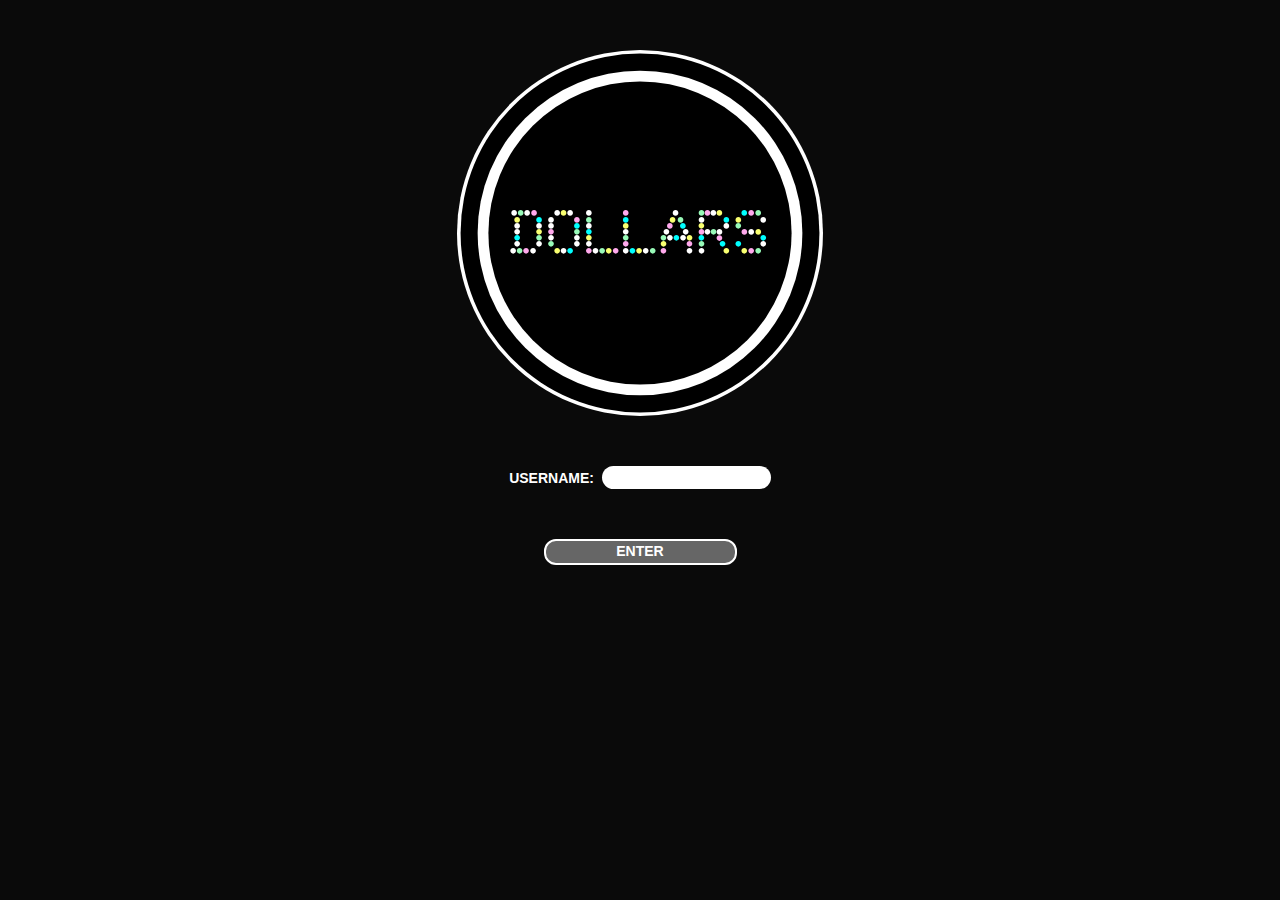
<file: statics/index.html>
<!DOCTYPE html>
<html>
<head lang="en">
    <meta charset="UTF-8">
    <title>DOLLARS聊天室</title>
    <link href="css/app.css" rel="stylesheet">
</head>
<body>
<div id="body">
    <div class="home-wrap">
        <div class="login-logo"></div>
        <form action="" method="post">
            <div class="login-form field" id="t_form">
                <div class="home-name">
                    <label for="form-name">Username:</label>
                    <input type="text" id="form-name" name="name" size="10" maxlength="20" class="home-name-input"
                           required autocomplete="on">
                </div>
                <div class="home-submit">
                    <input type="submit" name="login" value="ENTER" class="submit-input home-submit-input">
                </div>
            </div>
            <div class="home-meta"></div>
        </form>
    </div>
</div>
</body>
</html>
</file>
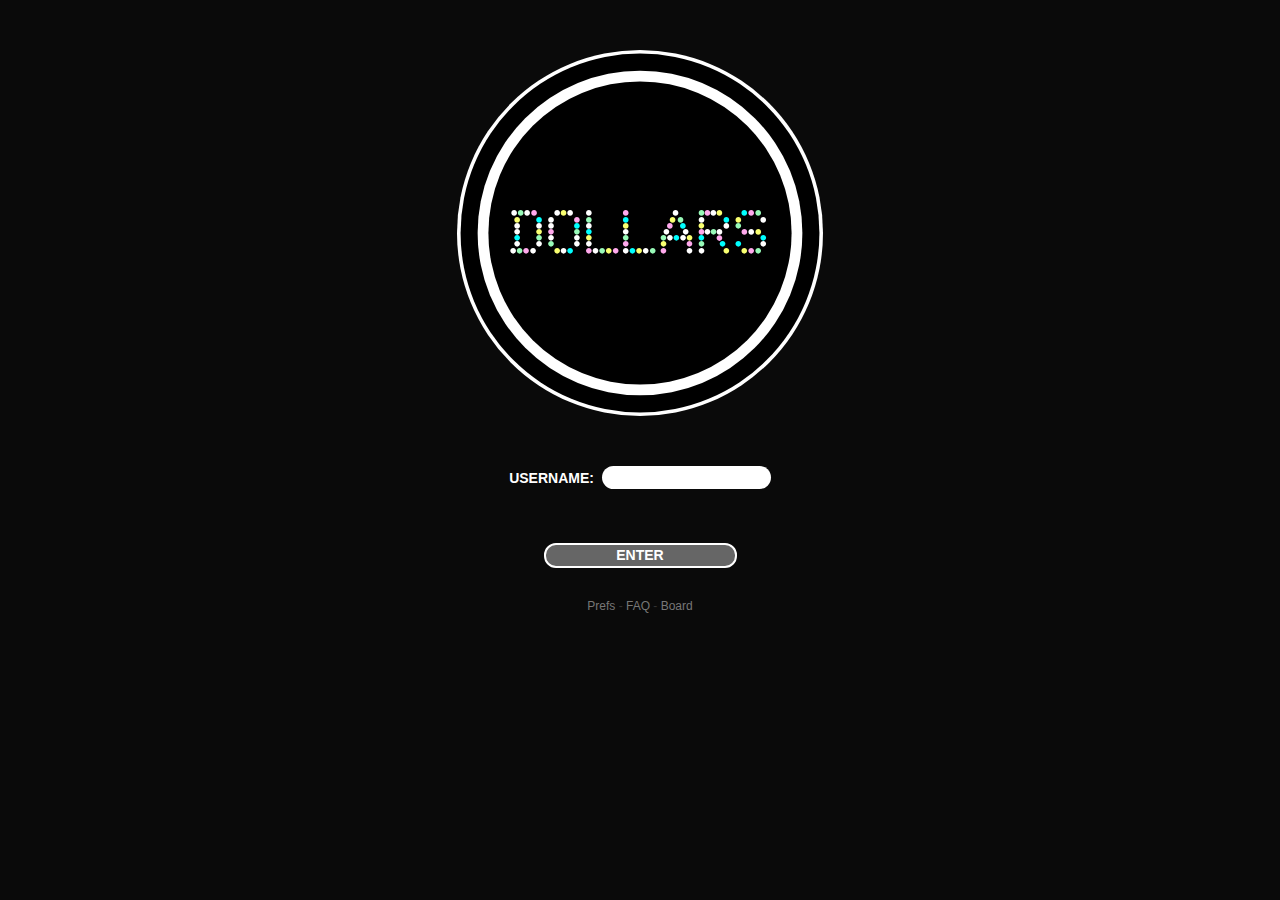
<file: source/statics/login.html>
<!DOCTYPE html>
<html>
<head lang="zh">
    <meta charset="UTF-8">
    <title>DOLLARS聊天室</title>
    <link rel="icon" type="image/x-icon" href="img/favicon.ico">
    <link href="css/app.css" rel="stylesheet">
    <script src="js/jquery-2.1.4.min.js"></script>
    <script type="text/javascript">
        // body加载后执行
        $(document).ready(function () {
            $("#home-extra-toggle").on("click", function () {
                $("#home-extra").toggle()
            });
            $(".login-icons-list li input").on("click", function () {
                $(".login-icons-list .user-icon").removeClass("active"), $(this).prev().addClass("active")
            });
            $(".login-icons-list li:first-child input").prop("checked", !0).prev().addClass("active")
        });

    </script>
</head>
<body>
<div id="body">
    <div class="home-wrap">
        <div class="login-logo"></div>
        <form action="login" method="post">
            <div class="login-form field" id="t_form">
                <div class="home-name">
                    <label for="form-name">Username:</label>
                    <input type="text" id="form-name" name="name" size="10" maxlength="20" class="home-name-input"
                           required autocomplete="on">
                </div>
                <div class="home-submit">
                    <input type="submit" name="login" value="ENTER" class="submit-input home-submit-input">
                </div>
                <input type="hidden" name="token" value="${token}"/>
                <input type="hidden" name="uip" value="${uip}="/>
            </div>
            <div class="home-meta">
                <p>
                    <a href="#home-extra" class="needsclick" id="home-extra-toggle">Prefs</a>
                    - <a href="#" class="needsclick">FAQ</a> - <a href="#" class="needsclick">Board</a></p>
            </div>
            <div id="home-extra" class="home-extra">

                <div class="home-language">
                    <label for="form-language-select">UI Language:</label>
                    <select id="form-language-select" name="language">
                        <option value="zh-CN" selected>
                            中文（简体）
                        </option>
                    </select>
                </div>

                <ul class="login-icons-list">

                    % for img in head_imgs:
                        <li>
                            <label>
                                <div class="user-icon avatar-${img} needsclick" data-avatar="${img}"></div>
                                <input type="radio" name="icon" value="${img}">
                            </label>
                        </li>
                    % endfor
                </ul>

            </div>
        </form>
    </div>
</div>
</body>
</html>
</file>
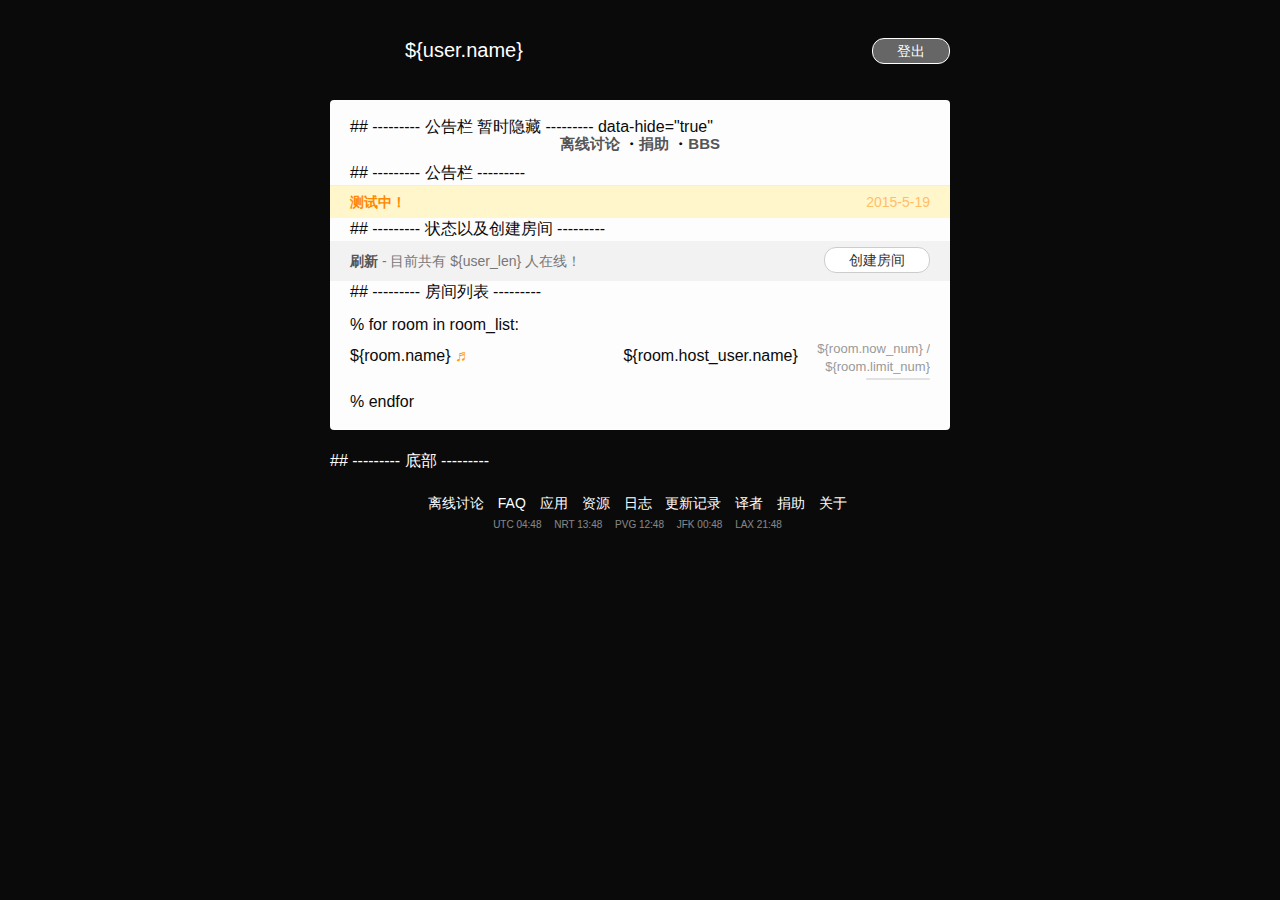
<file: source/statics/lounge.html>
<!DOCTYPE html>
<html>
<head lang="zh">
    <meta charset="UTF-8">
    <link rel="icon" type="image/x-icon" href="img/favicon.ico">
    <title>房间大厅 - DOLLARS 聊天室</title>
    <link href="css/app.css" rel="stylesheet">
    <script src="js/jquery-2.1.4.min.js"></script>
    <script type="text/javascript">
        // body加载后执行
        $(document).ready(function () {

            //设置背景颜色
            var a = $(".lounge-profile").data("avatar");
            $("body").addClass("scheme-" + a);
        });

    </script>
</head>
<body>
<div id="body">
    <ul id="profile" class="lounge-profile" data-avatar="${user.icon}">
        <li class="icon">
            <div class="avatar avatar-${user.icon}"></div>
        </li>
        <li class="name">${user.name}</li>
        <li class="user-ip" style="display:none">${user.uip}</li>
        <li class="logout">
            <form action="logout" method="post">
                <input type="submit" class="btn btn-primary btn-invert" value="登出">
            </form>
        </li>
    </ul>
    <div class="wrap">

        ## --------- 公告栏 暂时隐藏 --------- data-hide="true"

        <div class="lounge-top">
            <span data-langs="zh-CN zh-TW">
            <a href="../static/">离线讨论</a>
            </span>

            &#x30FB;<a href="../donate/">捐助</a>
		    <span data-langs-hide="zh-CN zh-TW">
			&#x30FB;<a href="http://dollars-bbs.org/" target="_blank">BBS</a>
		    </span>

        </div>

        ## --------- 公告栏 ---------

        <div class="lounge-nav lounge-nav-birthday" data-langs="zh-CN">
            <a href="#">测试中！</a>
            <span class="pull-right">2015-5-19</span>
        </div>

        ## --------- 状态以及创建房间 ---------

        <div class="lounge-nav">
            <div class="lounge-links pull-left">
                <a href="lounge"><b>刷新</b></a>
                -
                目前共有 ${user_len} 人在线！
            </div>
            <!-- .left -->

            <div id="create_room">
                <form action="create_room" method="post">
                    <input type="submit" class="btn btn-default" value="创建房间">
                </form>
            </div>
        </div>

        ## --------- 房间列表 ---------

        <div class="rooms-wrap">

            % for room in room_list:

                <ul class="rooms" lang="zh-CN">

                    <!-- Room name -->
                    <li class="name">
                        <form action="in_room" method="post">
                            <button class="btn btn-link select-text lounge-room-name" type="submit"
                                    value="${room.name}">
                                ${room.name}
                                <span class="room-badge room-badge-music bstooltip" data-toggle="tooltip"
                                      title="音乐房间">♬</span>
                            </button>
                            <input type="hidden" name="rid" value="${room.id}">
                        </form>
                    </li>

                    <!-- Creator -->
                    <li class="creator">
                        <span class="symbol symbol-${room.host_user.icon}"></span>
                        ${room.host_user.name}
                    </li>

                    <!-- Status -->
                    <li class="status">
                        <div class="progress-bar-label-wrap">
                            <div class="progress-bar-label bstooltip"
                                 data-title="
                             <div class='avatar-wrap'>
						        <span class='symbol symbol-${room.host_user.icon}'></span>
						        ${room.host_user.name}
						     </div>
						     <div class='avatar-wrap'>
						        <span class='symbol symbol-setton'></span>
						        ${room.host_user.name}
						     </div>
						     " data-html="true">
                                ${room.now_num} / ${room.limit_num}
                            </div>
                        </div>

                        <div class="progress progress-desktop" style="width: 55%;">
                            <div class="progress-bar " role="progressbar"
                                 aria-valuenow="${float(room.now_num) / float(room.limit_num) * 100}"
                                 aria-valuemin="0"
                                 aria-valuemax="100" style="width: ${float(room.now_num) / float(room.limit_num) * 100}%;"></div>
                        </div>
                    </li>

                    <!-- Admin area -->
                </ul>

            % endfor

        </div>
    </div>

    ## --------- 底部 ---------

    <div class="lounge-footer text-center">
        <ul class="list-unstyled list-inline">
            <li data-langs-hide="zh-CN zh-TW"><a href="/static-en/">离线讨论</a></li>
            <li data-hide="true" data-langs="zh-CN zh-TW"><a href="/static/">离线讨论</a></li>
            <li><a href="#">FAQ</a></li>
            <li><a href="#">应用</a></li>
            <li><a href="#">资源</a></li>
            <li><a href="#">日志</a></li>
            <li><a href="#">更新记录</a></li>
            <li><a href="#">译者</a></li>
            <li><a href="#">捐助</a></li>
            <li><a href="#">关于</a></li>
        </ul>

        <ul class="list-unstyled list-inline timezone">
            <li title="05-19-2015">UTC 04:48</li>
            <li title="05-19-2015">NRT 13:48</li>
            <li title="05-19-2015">PVG 12:48</li>
            <li title="05-19-2015">JFK 00:48</li>
            <li title="05-18-2015">LAX 21:48</li>
        </ul>
    </div>
</div>
</body>
</html>
</file>
<file: statics/css/app.css>
/*! normalize.css v3.0.2 | MIT License | git.io/normalize */
html {
    font-family: sans-serif;
    -ms-text-size-adjust: 100%;
    -webkit-text-size-adjust: 100%
}

body {
    margin: 0
}

article, aside, details, figcaption, figure, footer, header, main, menu, nav, section, summary {
    display: block
}

audio, canvas, progress, video {
    display: inline-block;
    vertical-align: baseline
}

audio:not([controls]) {
    display: none;
    height: 0
}

[hidden], template {
    display: none
}

a {
    background-color: transparent
}

a:active, a:hover {
    outline: 0
}

b, strong {
    font-weight: 700
}

dfn {
    font-style: italic
}

h1 {
    margin: .67em 0
}

mark {
    background: #ff0;
    color: #000
}

sub, sup {
    font-size: 75%;
    line-height: 0;
    position: relative;
    vertical-align: baseline
}

sup {
    top: -.5em
}

sub {
    bottom: -.25em
}

img {
    border: 0
}

svg:not(:root) {
    overflow: hidden
}

hr {
    box-sizing: content-box;
    height: 0
}

pre {
    overflow: auto
}

code, kbd, pre, samp {
    font-family: monospace, monospace;
    font-size: 1em
}

button, input, optgroup, select, textarea {
    color: inherit;
    font: inherit;
    margin: 0
}

button {
    overflow: visible
}

button, select {
    text-transform: none
}

button, html input[type=button], input[type=reset], input[type=submit] {
    -webkit-appearance: button;
    cursor: pointer
}

button[disabled], html input[disabled] {
    cursor: default
}

button::-moz-focus-inner, input::-moz-focus-inner {
    border: 0;
    padding: 0
}

input[type=checkbox], input[type=radio] {
    box-sizing: border-box;
    padding: 0
}

input[type=number]::-webkit-inner-spin-button, input[type=number]::-webkit-outer-spin-button {
    height: auto
}

input[type=search]::-webkit-search-cancel-button, input[type=search]::-webkit-search-decoration {
    -webkit-appearance: none
}

textarea {
    overflow: auto
}

optgroup {
    font-weight: 700
}

table {
    border-collapse: collapse;
    border-spacing: 0
}

td, th {
    padding: 0
}

*, :after, :before {
    box-sizing: border-box
}

html {
    font-size: 10px;
    -webkit-tap-highlight-color: transparent
}

body {
    font-family: "Helvetica Neue", Helvetica, Arial, Meiryo, sans-serif;
    line-height: 1.42857143;
    background-color: #fff
}

button, input, select, textarea {
    font-family: inherit;
    font-size: inherit;
    line-height: inherit
}

a {
    color: #666;
    text-decoration: none
}

a:focus, a:hover {
    color: #404040;
    text-decoration: underline
}

a:focus {
    outline: dotted thin;
    outline: -webkit-focus-ring-color auto 5px;
    outline-offset: -2px
}

figure {
    margin: 0
}

img {
    vertical-align: middle
}

body {
    background: #0a0a0a;
    color: #fff;
    font-size: 16px;
    height: 100%;
    -webkit-text-size-adjust: none
}

.login-logo {
    width: 366px;
    height: 366px;
    margin: 50px auto;
    background: url([data-uri]) no-repeat;
    background-size: 366px 366px
}

@media (max-width: 620px) {
    .login-logo {
        width: 240px;
        height: 240px;
        background-size: 240px 240px;
        margin-bottom: 30px
    }
}

.home-wrap {
    width: 100%;
    margin: 0 auto 100px
}

.login-form {
    text-align: center
}

#login .field {
    text-align: center;
    width: 280px
}

#login .field .textbox {
    width: 240px;
    font-size: 20px;
    letter-spacing: 1px;
    text-align: center;
    padding: 5px;
    border: 1px solid #ccc;
    margin: 0 0 20px
}

.home-name {
	text-transform: uppercase;
	font-weight: 700;
	font-size: 14px
}

.home-name label {
	cursor: pointer
}

.home-name-input {
	width: 169px;
	height: 23px;
	padding: 2px 10px;
	margin-left: 4px;
	font-family: Verdana,Geneva,sans-serif;
	font-size: 14px;
	color: #000;
	font-weight: 400;
	background: #fff;
	border-radius: 20px;
	border: 0;
	outline: 0
}

.home-submit {
	margin: 50px 0 20px
}

@media (max-width:620px) {
	.home-submit {
		margin-top: 30px
	}
}

.home-submit-input {
	width: 193px;
	background: #666;
	border-radius: 12px;
	line-height: 1.4;
	font-size: 14px;
	border: 2px solid #fff;
	color: #fff;
	text-transform: uppercase;
	font-weight: 700;
	-webkit-appearance: none
}

.home-submit-input:active {
	color: #000;
	border-color: #000;
	background: #aaa
}

.login-error {
	text-align: center;
	margin: 20px 0;
	color: #f33
}

.home-meta {
	color: #333;
	text-align: center;
	padding: 0 15px;
	margin: 30px auto 50px;
	font-size: 12px
}

.home-meta a {
	color: #777;
	text-decoration: none
}

.home-meta a:hover {
	color: #fff;
	text-decoration: underline
}

.home-extra {
	margin: 50px auto 400px 0;
	color: #fff;
	display: none;
	text-align: center
}

.home-extra li {
	list-style: none;
	display: inline
}

.home-extra a {
	color: #fff;
	text-decoration: none
}

.home-language {
	margin: 40px auto
}

.home-language select {
	color: #666
}

.login-icons-list {
	margin: 0 auto;
	max-width: 290px;
	padding-left: 0;
	list-style: none
}

.login-icons-list li {
	display: block;
	width: 60px;
	text-align: center;
	float: left;
	margin: 0 6px 10px
}

.login-icons-list li .user-icon {
	width: 60px;
	height: 60px;
	background-size: 60px 60px;
	cursor: pointer;
	opacity: .6;
	-webkit-transition: box-shadow .1s ease,opacity .1s ease;
	transition: box-shadow .1s ease,opacity .1s ease
}

.login-icons-list li .user-icon.active {
	box-shadow: 0 0 0 5px #fff;
	opacity: 1
}

.login-icons-list li .user-icon.active.avatar-bakyura {
	box-shadow: 0 0 0 5px #7fdf20
}

.login-icons-list li .user-icon.active.avatar-bakyura-2x {
	box-shadow: 0 0 0 5px #a4d140
}

.login-icons-list li .user-icon.active.avatar-gg {
	box-shadow: 0 0 0 5px #cf629b
}

.login-icons-list li .user-icon.active.avatar-setton {
	box-shadow: 0 0 0 5px #333
}

.login-icons-list li .user-icon.active.avatar-setton-2x {
	box-shadow: 0 0 0 5px #8c8f99
}

.login-icons-list li .user-icon.active.avatar-kanra {
	box-shadow: 0 0 0 5px #fda500
}

.login-icons-list li .user-icon.active.avatar-kanra-2x {
	box-shadow: 0 0 0 5px #fab239
}

.login-icons-list li .user-icon.active.avatar-tanaka {
	box-shadow: 0 0 0 5px #7ec5f9
}

.login-icons-list li .user-icon.active.avatar-tanaka-2x {
	box-shadow: 0 0 0 5px #1d7abb
}

.login-icons-list li .user-icon.active.avatar-zaika {
	box-shadow: 0 0 0 5px #ab1d19
}

.login-icons-list li .user-icon.active.avatar-zaika-2x {
	box-shadow: 0 0 0 5px #c12a34
}

.login-icons-list li .user-icon.active.avatar-zawa {
	box-shadow: 0 0 0 5px #59a259
}

.login-icons-list li .user-icon.active.avatar-kakka {
	box-shadow: 0 0 0 5px #797130
}

.login-icons-list li .user-icon.active.avatar-san-2x {
	box-shadow: 0 0 0 5px #5554a7
}

.login-icons-list li .user-icon.active.avatar-kyo-2x {
	box-shadow: 0 0 0 5px #4dbdea
}

.login-icons-list li .user-icon.active.avatar-admin {
	box-shadow: 0 0 0 5px #f30027
}

.login-icons-list li .user-icon.avatar-bakyura-2x,.login-icons-list li .user-icon.avatar-kanra-2x,.login-icons-list li .user-icon.avatar-kyo-2x,.login-icons-list li .user-icon.avatar-san-2x,.login-icons-list li .user-icon.avatar-setton-2x,.login-icons-list li .user-icon.avatar-tanaka-2x,.login-icons-list li .user-icon.avatar-zaika-2x {
	border-radius: 15px
}

.login-icons-list li input[type=radio] {
	display: none
}

@media (max-width:320px) {
	.hide-iphone {
		display: none
	}
}

.timezone {
	margin-top: .5em;
	font-size: 10px;
	opacity: .5
}

.dick-bar {
	position: fixed;
	top: 0;
	left: 0;
	right: 0;
	color: #000;
	background: #ff0;
	padding: 10px 20px;
	line-height: 1.6;
	text-align: center
}

.dick-bar a {
	font-weight: 700
}
</file>
